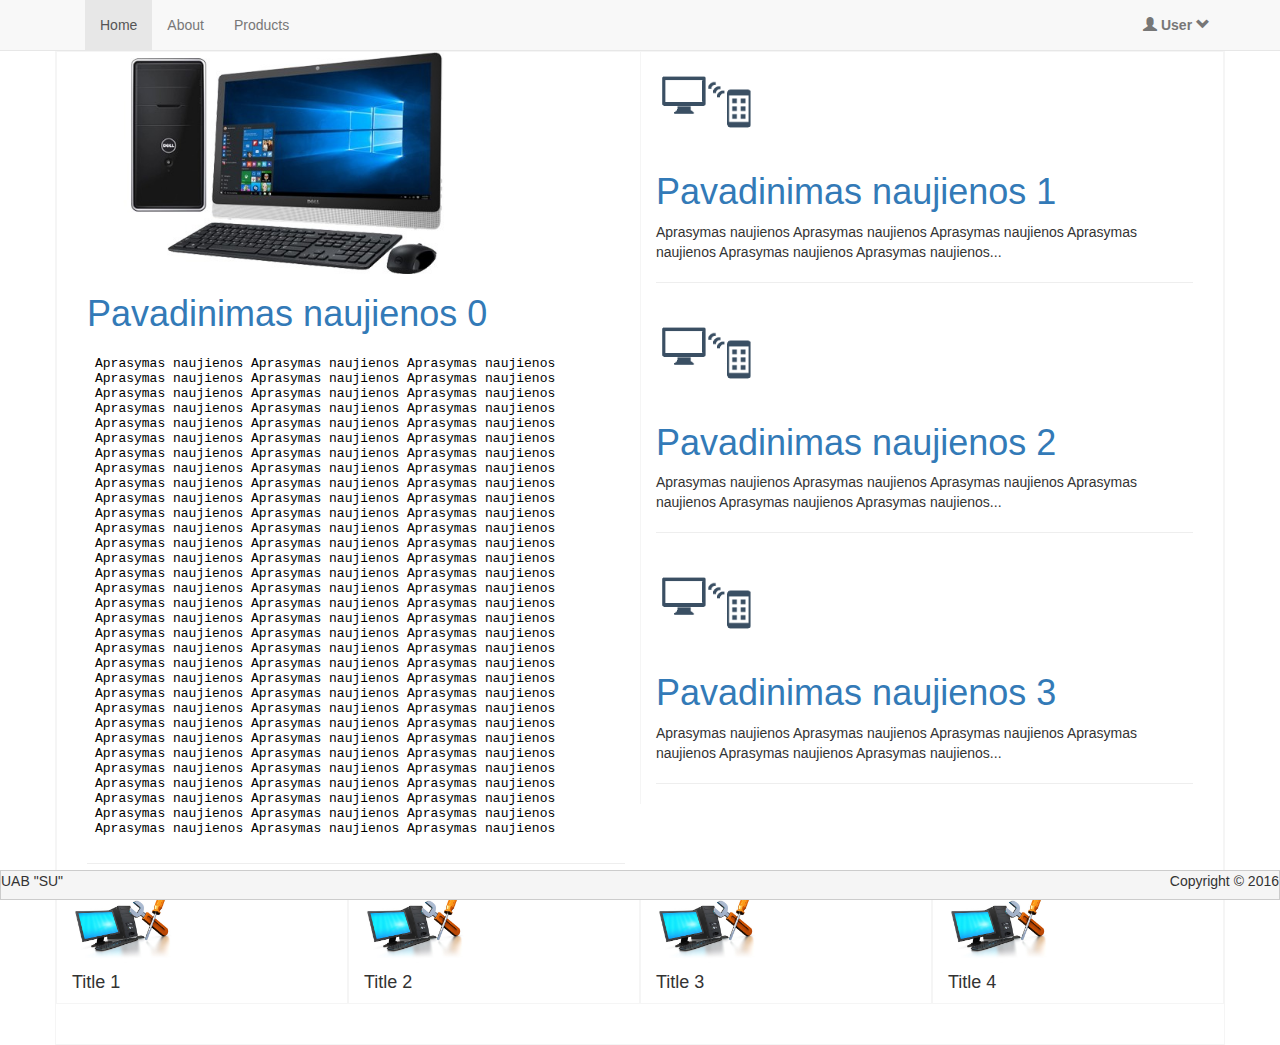
<file: Tinklalapis/index.html>
<!DOCTYPE html>
<html lang="en">
<head>
<link rel="stylesheet" type="text/css" href="style.css"> <!-- mano css -->
<meta charset="utf-8">
<meta name="viewport" content="width=device-width, initial-scale=1">
<link rel="stylesheet" href="http://maxcdn.bootstrapcdn.com/bootstrap/3.3.6/css/bootstrap.min.css"> <!-- prisijungtas css del meniu -->
<script src="https://ajax.googleapis.com/ajax/libs/jquery/1.12.2/jquery.min.js"></script>
<script src="http://maxcdn.bootstrapcdn.com/bootstrap/3.3.6/js/bootstrap.min.js"></script>
<link rel="stylesheet" href="https://necolas.github.io/normalize.css/4.1.1/normalize.css"> <!-- prisijungtas css del normalizavimo is destytojo linko -->
</head>
<body>
<div id="wrapper"> <!-- pagrindinis langas -->
<div id="header"> <!-- headeris, kad pagrindinis langas neuzlystu uz jo -->
<div class="navbar navbar-default navbar-fixed-top" role="navigation"> <!--  meniu virsutinis -->
    <div class="container"> 
        <div class="navbar-header">
            <button type="button" class="navbar-toggle" data-toggle="collapse" data-target=".navbar-collapse">
                <span class="icon-bar"></span>
                <span class="icon-bar"></span>
                <span class="icon-bar"></span> 
            </button>
            <a target="_blank" href="#" class="navbar-brand"></a>
        </div>
        <div class="collapse navbar-collapse">
            <ul class="nav navbar-nav">
                <li class="active"><a href="#">Home</a></li>
                <li><a href="#">About</a></li>
                 <li><a href="#">Products</a></li>              
             </ul>
            <ul class="nav navbar-nav navbar-right">
                <li class="dropdown">
                    <a href="#" class="dropdown-toggle" data-toggle="dropdown">
                        <span class="glyphicon glyphicon-user"></span>
                        <strong>User</strong>
                        <span class="glyphicon glyphicon-chevron-down"></span>
                    </a>
                    <ul class="dropdown-menu">
                        <li>
                            <div class="navbar-login">
                                <div class="row">
                                    <div class="col-lg-4">
                                        <p class="text-center">
                                            <span class="glyphicon glyphicon-user icon-size"></span>
                                        </p>
                                    </div>
                                    <div class="col-lg-8">
                                        <p class="text-left"><strong>Username</strong></p>
                                        <p class="text-left small">username@gmail.com</p>
                                        <p class="text-left">
                                            <a href="#" class="btn btn-primary btn-block btn-sm">Profile</a>
                                        </p>
                                    </div>
                                </div>
                            </div>
                        </li>
                        <li class="divider navbar-login-session-bg"></li>
                        <li class="navbar-login-session-bg">
                            <div class="navbar-login navbar-login-session">
                                <div class="row">
                                    <div class="col-lg-12">
                                        <p>
                                            <a href="#" class="btn btn-danger btn-block">Logout</a>
                                        </p>
                                    </div>
                                </div>
                            </div>
                        </li>
                    </ul>
                </li>
            </ul>
        </div>
    </div>
</div>
	</div>
<div class="container" style="border: 2px solid #F5F5F5;">		<!-- konteineris, kuriame yra kur yra du spulpeliai po 6  ir desininis stulpelis po 12 -->
<div class="col-md-6 col-xs-12"> <!-- pirmas stulpelis po 6 -->
	<a  href="#"><img src="paveiksleliai/kompiuteris.jpg" class="medium"/></a>
	<a href="#"><h1>Pavadinimas naujienos 0</h1></a>
<iframe src="aprasymas.txt"></iframe> <!-- nuskaitomas tekstas is tekstinio failo -->
	<hr/>
</div>
<div class="col-md-6"style="border-left: 1px solid #F5F5F5;"> <!-- antras stuplelis 6 ir jo padalinimas i 12-->
<!-- <div id="body"> -->
  <div class="row">
    <div class="col-md-12 col-xs-6"> <!-- pirmas stulpelis 12 -->
		<img src="paveiksleliai/pcmobile.png" class="small"/>
		<a href="#"><h1 >Pavadinimas naujienos 1</h1></a>
		<p>Aprasymas naujienos Aprasymas naujienos Aprasymas naujienos Aprasymas naujienos Aprasymas naujienos Aprasymas naujienos... </p>
		<hr/>
	</div>
	<div class="col-md-12 col-xs-6"> <!-- antras stulpelis 12 -->
		<img src="paveiksleliai/pcmobile.png" class="small"/>
		<a href="#"><h1 >Pavadinimas naujienos 2</h1></a>
		<p>Aprasymas naujienos Aprasymas naujienos Aprasymas naujienos Aprasymas naujienos Aprasymas naujienos Aprasymas naujienos... </p>
		<hr/>
	</div>
	<div class="col-md-12 col-xs-6"> <!-- trecias stulpelis 12 -->
		<img src="paveiksleliai/pcmobile.png" class="small"/>
		<a href="#"><h1 >Pavadinimas naujienos 3</h1></a>
		<p>Aprasymas naujienos Aprasymas naujienos Aprasymas naujienos Aprasymas naujienos Aprasymas naujienos Aprasymas naujienos... </p>
		<hr/>
	</div>
  </div>
 <!-- </div> --> 
</div>	
</div>
<div class="container" style="border: 1px solid #F5F5F5; padding-bottom:40px;">	<!-- dalis su 4 linkais ir konteineris, kuris visus laiko -->
	<div class="row">
		<div class="col-md-3 col-xs-6" style="border: 1px solid #F5F5F5;"> <!-- pirmas stulpelis po 3 -->
			<img src="paveiksleliai/repair.jpg" class="small"/>
			<h4> Title 1 </h4>
		</div>
		<div class="col-md-3 col-xs-6" style="border: 1px solid #F5F5F5;"> <!-- antras stulpelis po 3 -->
			<img src="paveiksleliai/repair.jpg" class="small"/>
			<h4> Title 2 </h4>
		</div>
		<div class="col-md-3 col-xs-6" style="border: 1px solid #F5F5F5;"> <!-- trecias stulpelis po 3 -->
			<img src="paveiksleliai/repair.jpg" class="small"/>
			<h4> Title 3 </h4>
		</div>
		<div class="col-md-3 col-xs-6" style="border: 1px solid #F5F5F5;"> <!-- ketvirtas stulpelis po 3 -->
			<img src="paveiksleliai/repair.jpg" class="small"/>
			<h4> Title 4 </h4>
		</div>
	</div>
</div>	
	<div id="footer"> <!-- padalinimas i dvi sekcijas, kad tekstas butu abejuose sonuose -->
		<div class="uab"> <p  align="left">UAB "SU"</p></div> <!-- pirmas padalinimas -->
		<div class="copyrigth"> <p align="right">Copyright &copy; 2016</p></div> <!-- antras padalinimas -->
	</div>
</div>
</body>
</html>
</file>
<file: Tinklalapis/style.css>
#wrapper
{
	width: 100%;
	height:100%;
}
#header
{
	width: 100%;
	height:50px;
    margin:0px auto;
}

#body
{
	width: 100%;
	height: 500px;
	overflow-y: scroll;
    overflow-x: hidden;
}


#footer
{
	width: 100%; 
	height: 30px;
	border: 1px solid #cccccc;
	background-color: #F5F5F5; 
	position:fixed;
    bottom:0;
}


iframe
{
    border:none;
    width: 100%;
	height: 500px;
    display:block;
}

div.uab
{
	width: 50%;
	float: left;
}
div.copyright
{
	width: 50%;
	float: right;
}

.navbar-login
{
    width: 305px;
    padding: 10px;
    padding-bottom: 0px;
}

.navbar-login-session
{
    padding: 10px;
    padding-bottom: 0px;
    padding-top: 0px;
}
.navbar-footer 
{
    background-color:#DDD;
}
.navbar-footer-content { padding: 15px 15px 15px 15px; }
.dropdown-menu 
{
padding: 0px;
overflow: hidden;
}

.icon-size
{
    font-size: 87px;
}
img.small
{
  width: 100px;
  height: auto;
}
img.medium 
{
	width: 400px;
    height: auto;
}
</file>
